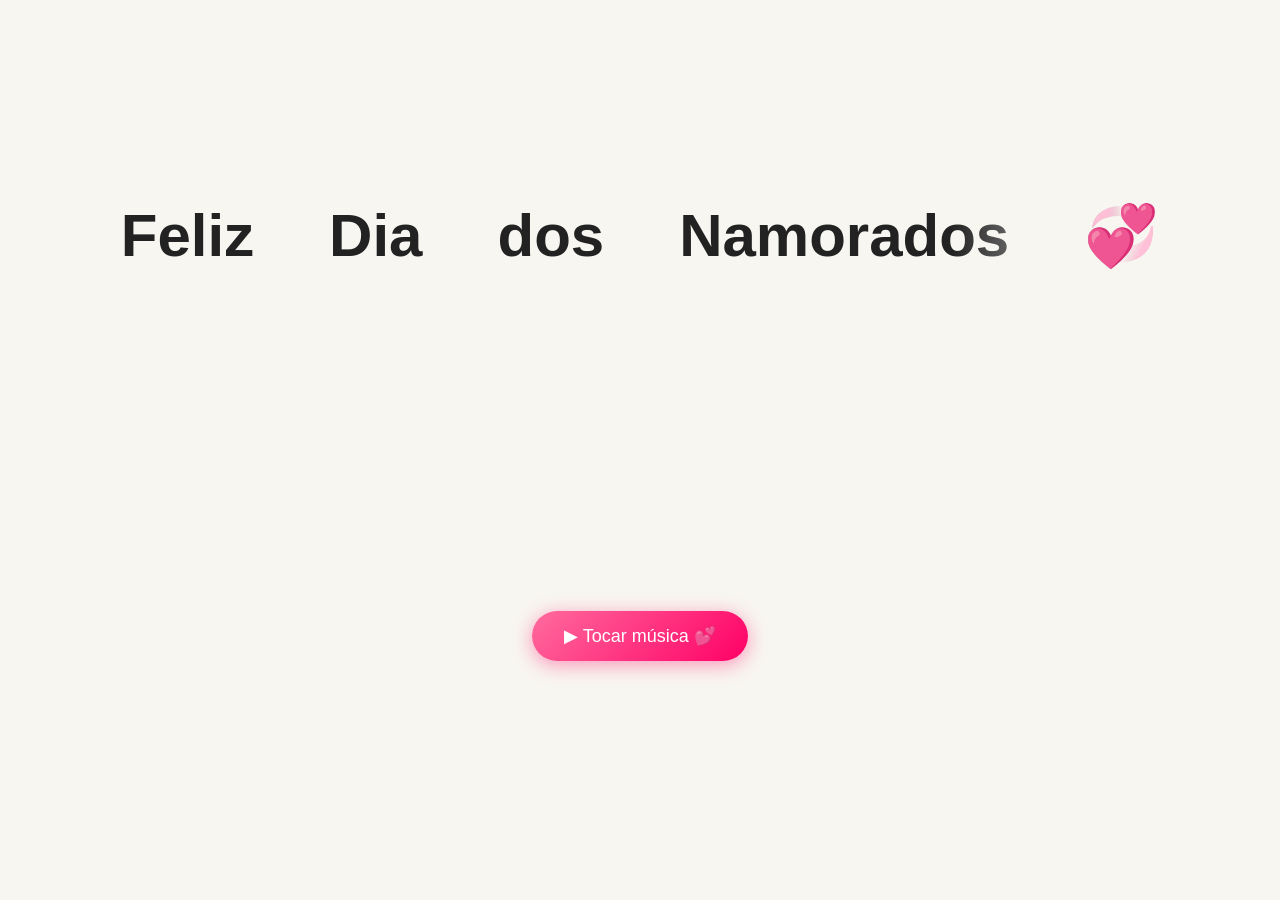
<file: index.html>
<!DOCTYPE html>
<html lang="pt-br">
<head>
    <meta charset="UTF-8">
    <meta name="viewport" content="width=device-width, initial-scale=1.0">
    <title> Galeria Dia dos Namorados </title>
    <link rel="stylesheet" href="style.css">
</head>
<body>

    <div id="headline-container">
        <div id="shine">Feliz Dia dos Namorados <span id="emoji">💞</span></div>
    </div>

    <div class="gallery">
        <img src="IMG/1000060465.jpg" alt="Um casal se abraçando">
        <img src="IMG/1000074665.jpg" alt="Casal mostrando suas alianças">
        <img src="IMG/1000077361.jpg" alt="Casal tirando uma selfie sorrindo">
        <img src="IMG/1000086212.jpg" alt="Casal tirando selfie juntos">
        <img src="IMG/1000091553.jpg" alt="Casal tirando selfie usando filtro de cachorro do Instagram">
        <img src="IMG/1000091555.jpg" alt="Casal tirando selfie com expressão facial engraçada">
        <img src="IMG/1000101924.jpg" alt="Homem tirando selfie com a mão da namorada no rosto dele">
        <img src="IMG/1000108936.jpg" alt="Foto de casal com tênis e calça combinando">
        <img src="IMG/1000077359.jpg" alt="Um casal lado a lado">
        <img src="IMG/1000086167.jpg" alt="Um casal sorrindo juntos">
        <img src="IMG/1000086207.jpg" alt="Comparação entre a cor do cabelo de um casal">
        <img src="IMG/1000102577.jpg" alt="Um casal em lados opostos">
    </div>

    <div id="music-btn-container">
        <button id="music-btn" onclick="startMusic()">▶ Tocar música 💕</button>
    </div>

    <audio id="music" loop>
        <source src="IMG/loving-machine.mp3" type="audio/mpeg">
    </audio>

    <script>
        function startMusic() {
            const audio = document.getElementById('music');
            audio.play();

            const btn = document.getElementById('music-btn-container');
            btn.style.opacity = '0';
            setTimeout(() => btn.style.display = 'none', 800);
        }
    </script>

</body>
</html>
</file>
<file: style.css>
body {
  margin: 0;
  min-height: 100vh;
  display: flex;
  flex-direction: column;
  justify-content: center;
  align-items: center;
  background: #f8f6f1;
  overflow-x: hidden;
}

/* ───────── TÍTULO ───────── */

#headline-container {
  display: flex;
  justify-content: center;
  align-items: center;
  margin-bottom: 60px;
}

#shine {
  font-size: 60px;
  font-weight: bold;
  font-family: "Segoe UI Emoji", "Apple Color Emoji", "Noto Color Emoji", sans-serif;
  background: linear-gradient(
    90deg,
    #222 0%,
    #222 40%,
    #fff 50%,
    #222 60%,
    #222 100%
  );
  background-size: 200% 100%;
  background-clip: text;
  -webkit-background-clip: text;
  color: transparent;
  animation: shine 3s infinite linear;
}

#emoji {
  font-family: "Segoe UI Emoji", "Apple Color Emoji", "Noto Color Emoji", sans-serif;
  background: none;
  -webkit-background-clip: unset;
  background-clip: unset;
  color: initial;
}

@keyframes shine {
  0% { background-position: 150% center; }
  100% { background-position: -50% center; }
}

/* ───────── GALERIA POLAROID ───────── */

.gallery {
  width: 220px;
  height: 220px;
  margin: 0 auto;
  position: relative;
  overflow: hidden;
}

.gallery img {
  position: absolute;
  width: 100%;
  height: 100%;
  object-fit: cover;

  /* 🎞️ POLAROID REAL */
  background: #ffffff;
  padding: 10px 10px 45px 10px;

  border: 1px solid #d9d9d9;
  border-bottom: 18px solid #ffffff;

  box-shadow:
    0 10px 20px rgba(0, 0, 0, 0.18),
    0 2px 6px rgba(0, 0, 0, 0.10);

  opacity: 0;
  animation: show 36s infinite;

  transform-origin: center;
}

.gallery img::after {
  content: "";
  position: absolute;
  bottom: 8px;
  left: 50%;
  transform: translateX(-50%);
  width: 60%;
  height: 10px;
  background: rgba(0,0,0,0.05);
  border-radius: 10px;
}

/* leve rotação estilo foto real */
.gallery img:nth-child(1)  { transform: rotate(2deg); }
.gallery img:nth-child(2)  { transform: rotate(-2deg); }
.gallery img:nth-child(3)  { transform: rotate(1deg); }
.gallery img:nth-child(4)  { transform: rotate(-3deg); }
.gallery img:nth-child(5)  { transform: rotate(2deg); }
.gallery img:nth-child(6)  { transform: rotate(-1deg); }
.gallery img:nth-child(7)  { transform: rotate(3deg); }
.gallery img:nth-child(8)  { transform: rotate(-2deg); }
.gallery img:nth-child(9)  { transform: rotate(1deg); }
.gallery img:nth-child(10) { transform: rotate(-3deg); }
.gallery img:nth-child(11) { transform: rotate(2deg); }
.gallery img:nth-child(12) { transform: rotate(-1deg); }

/* sequência das imagens */
.gallery img:nth-child(1)  { animation-delay: 0s; }
.gallery img:nth-child(2)  { animation-delay: 3s; }
.gallery img:nth-child(3)  { animation-delay: 6s; }
.gallery img:nth-child(4)  { animation-delay: 9s; }
.gallery img:nth-child(5)  { animation-delay: 12s; }
.gallery img:nth-child(6)  { animation-delay: 15s; }
.gallery img:nth-child(7)  { animation-delay: 18s; }
.gallery img:nth-child(8)  { animation-delay: 21s; }
.gallery img:nth-child(9)  { animation-delay: 24s; }
.gallery img:nth-child(10) { animation-delay: 27s; }
.gallery img:nth-child(11) { animation-delay: 30s; }
.gallery img:nth-child(12) { animation-delay: 33s; }

@keyframes show {
  0%   { opacity: 0; transform: scale(1); }
  8%   { opacity: 1; }
  25%  { opacity: 1; }
  33%  { opacity: 0; }
  100% { opacity: 0; }
}

/* ───────── BOTÃO DE MÚSICA ───────── */

#music-btn-container {
  display: flex;
  justify-content: center;
  margin-top: 60px;
  margin-bottom: 40px;
  transition: opacity 0.8s ease;
}

#music-btn {
  background: linear-gradient(135deg, #ff6b9d, #ff0066);
  color: white;
  border: none;
  padding: 14px 32px;
  font-size: 18px;
  border-radius: 50px;
  cursor: pointer;
  box-shadow: 0 4px 20px rgba(255, 0, 102, 0.4);
  transition: transform 0.2s ease, box-shadow 0.2s ease;
}

#music-btn:hover {
  transform: scale(1.05);
  box-shadow: 0 6px 25px rgba(255, 0, 102, 0.6);
}

/* ───────── RESPONSIVO ───────── */

@media (max-width: 600px) {
  #shine {
    font-size: 22px;
    text-align: center;
  }

  .gallery {
    width: 150px;
    height: 150px;
  }

  #headline-container {
    margin-bottom: 40px;
  }
}
</file>
